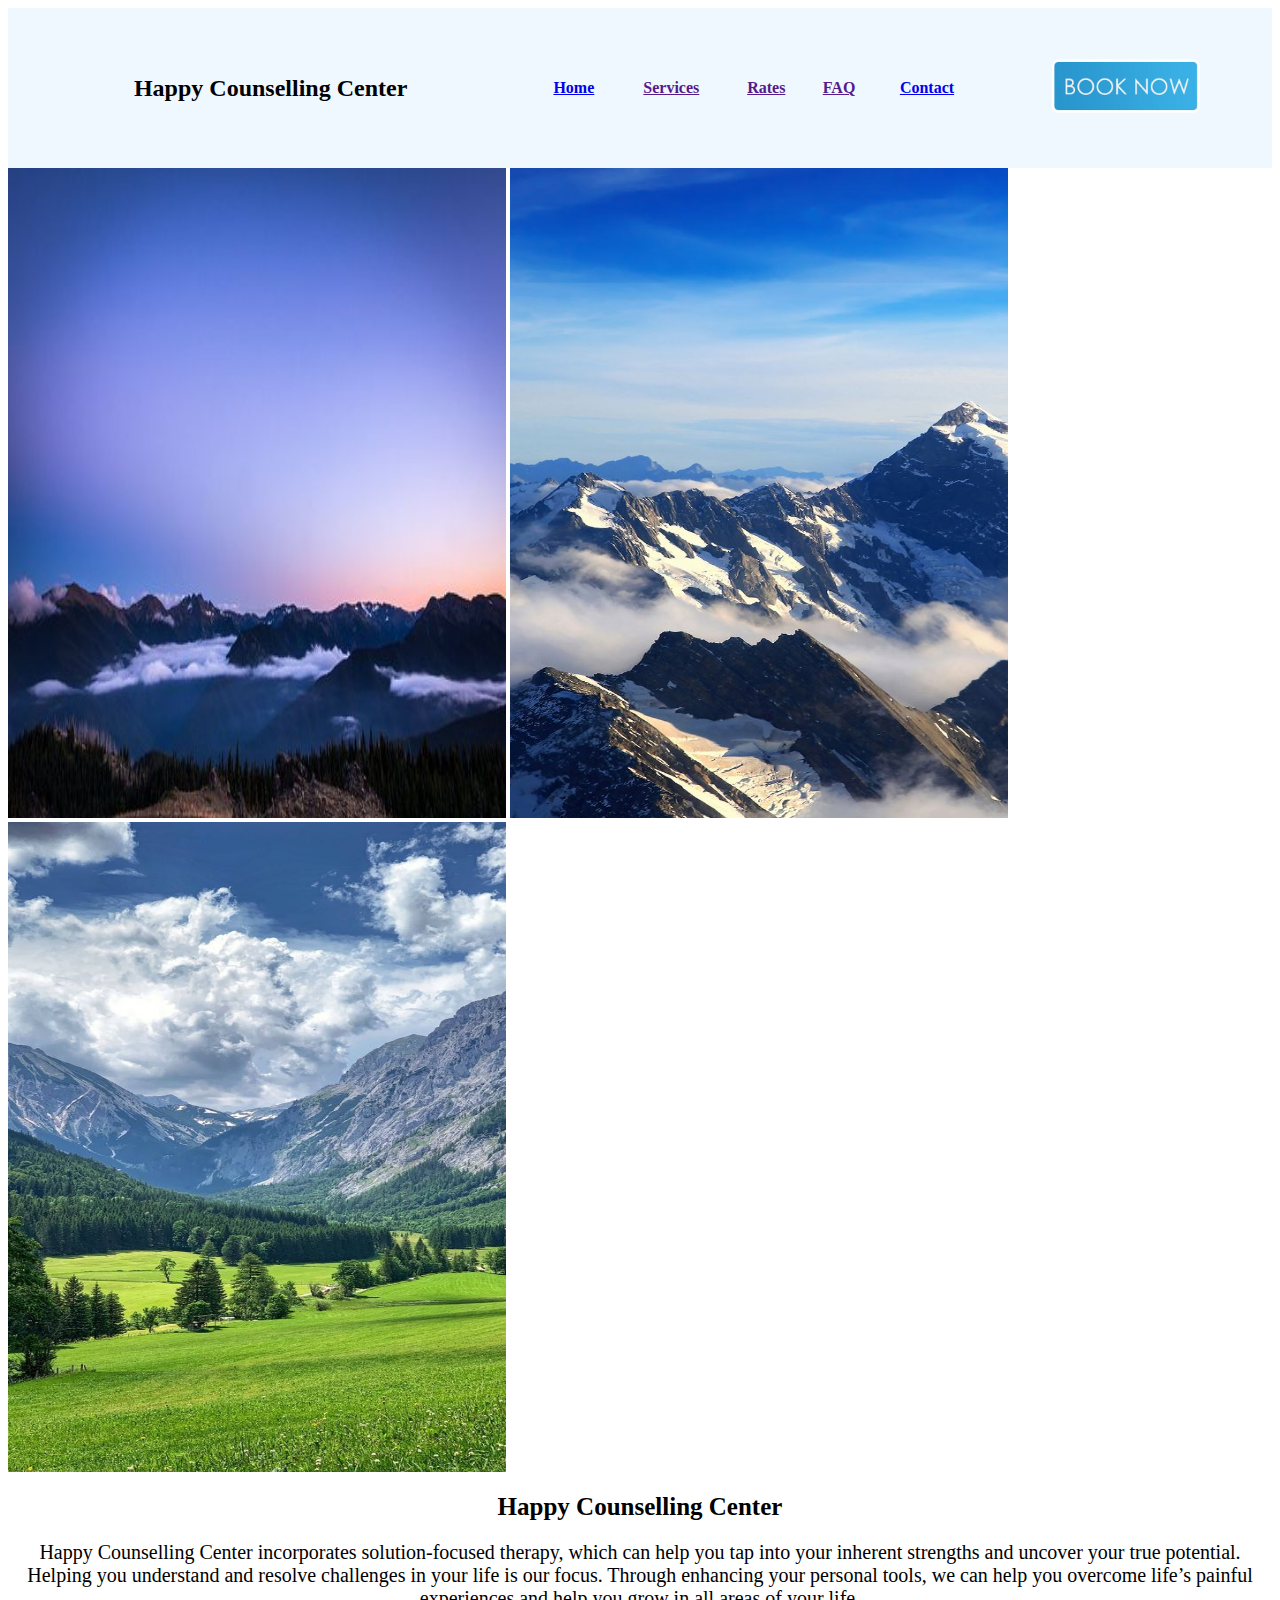
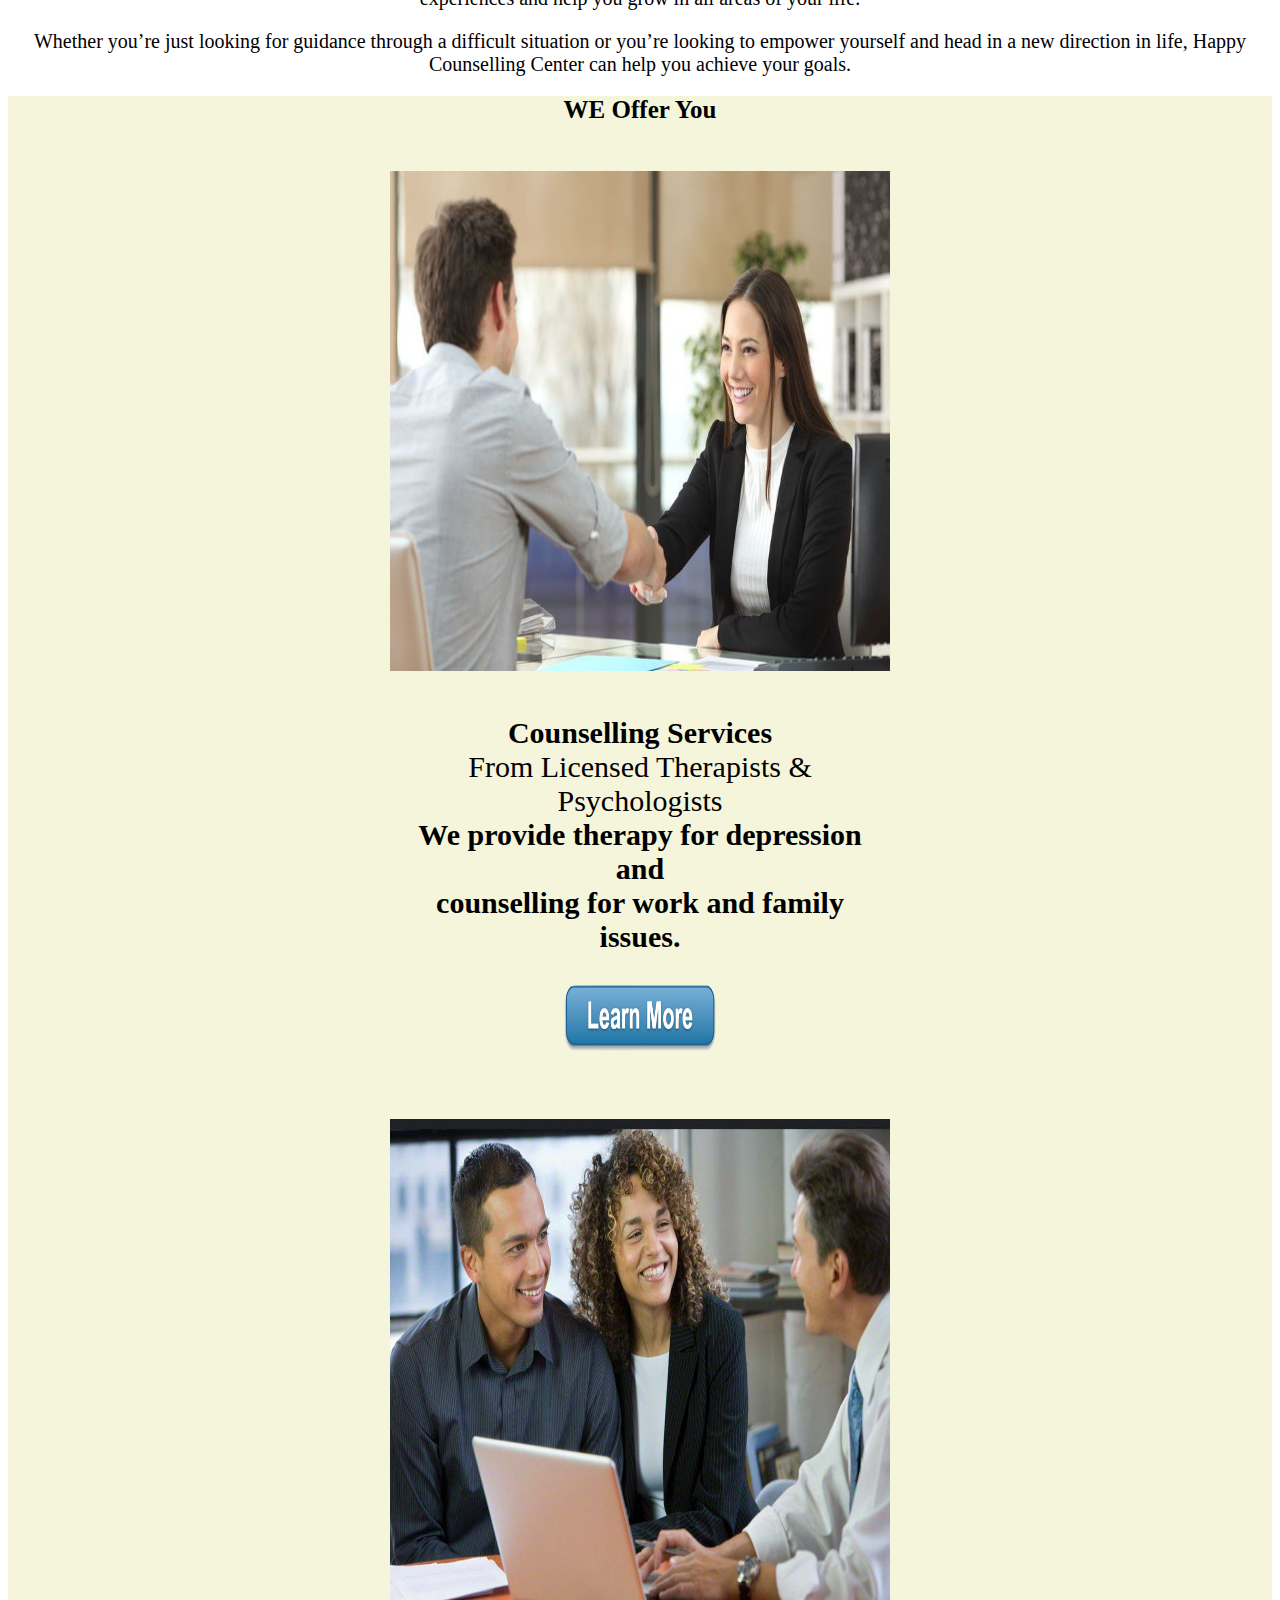
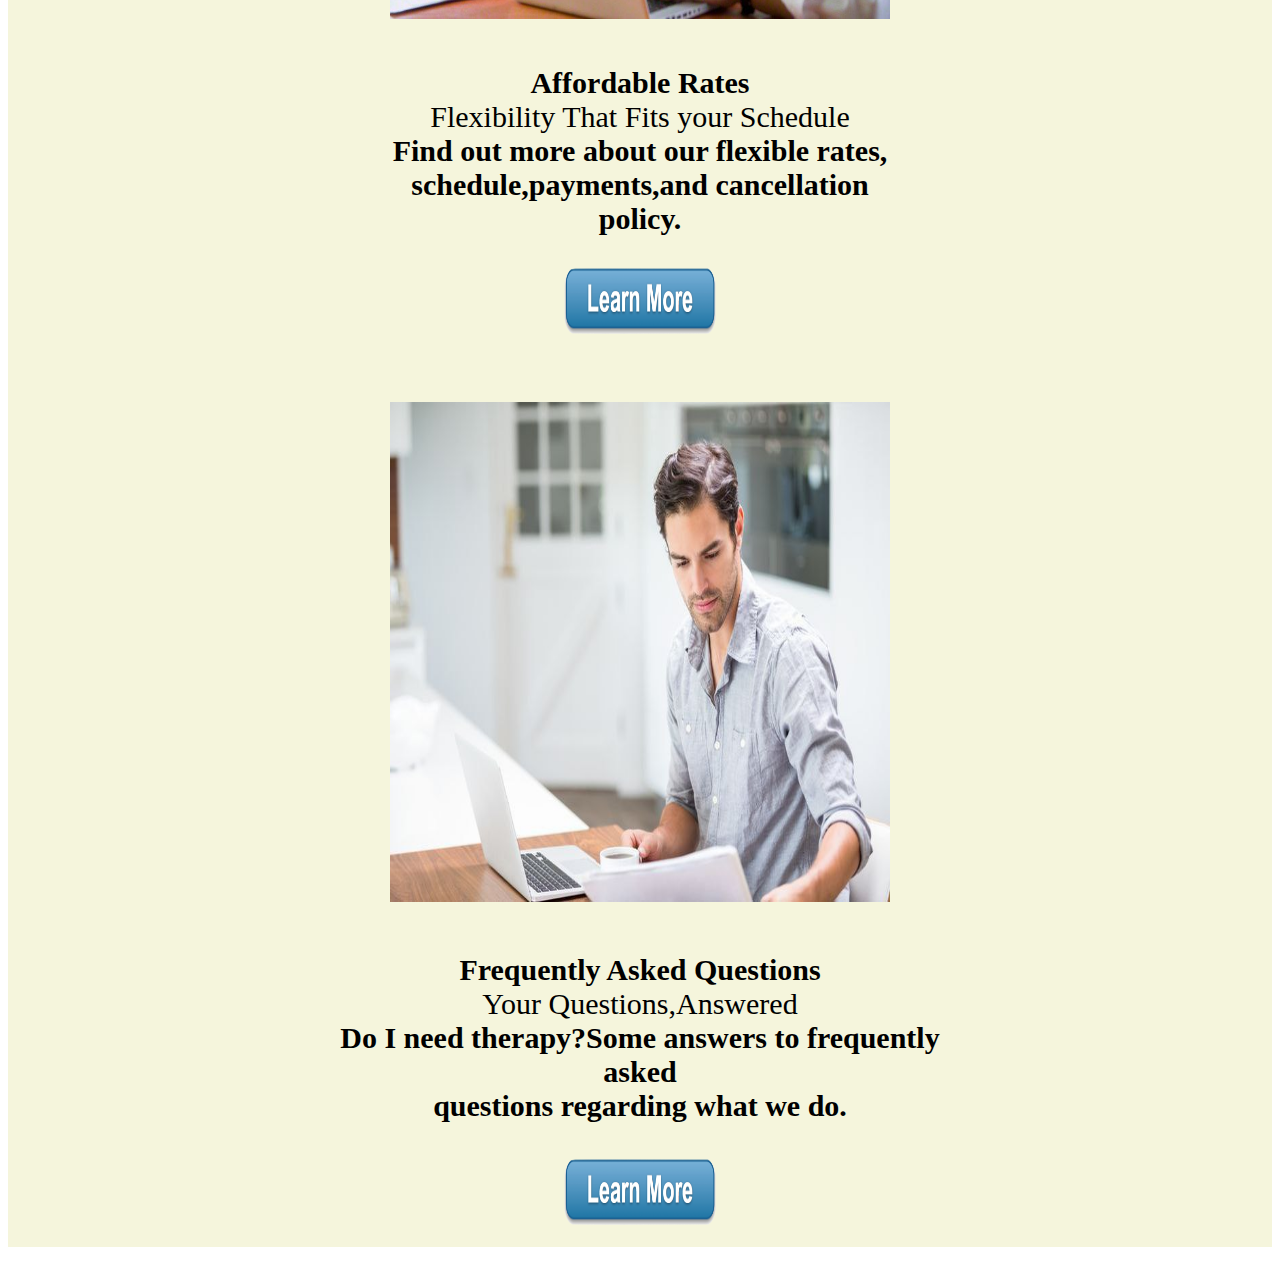
<file: index.html>
<!DOCTYPE html>
<html>
    <head>
        <title>Happy Counselling Center</title>
        <link rel="stylesheet" href="style.css">
    </head>
    <body>
        <header>
            <nav>
                <table style ="width:100%">
                    <tr>
                        <th><h2>Happy Counselling Center</h2></th>
                        <th><a href="index.html">Home</a></th>
                        <th ><a href="">Services</a></th>
                        <th ><a href="">Rates</a></th>
                        <th ><a href="">FAQ</a></th>
                        <th ><a href="contact.html">Contact</a></th>
                            <th><a href="contact.html"><input type="image"
                                src="50.png"
                                width="150" height="150" /></a></th>
                    </tr>
                </table>
                
            </nav>
        </header>
        <article>
        <img src="6.jpg">
        <img src="9.jpg">
        <img src="13.jpg">
        <h1 >Happy Counselling Center</h1>
        <p>Happy Counselling Center incorporates solution-focused therapy, which can help you tap into your inherent strengths and uncover your true potential. Helping you understand and resolve challenges in your life is our focus. Through enhancing your personal tools, we can help you overcome life’s painful experiences and help you grow in all areas of your life.</p>
        <p>Whether you’re just looking for guidance through a difficult situation or you’re looking to empower yourself and head in a new direction in life, Happy Counselling Center can help you achieve your goals.</p>
        </article>
        <div>
            <article>
            <h1>WE Offer You</h1>
            <figure><img src="p6.jpg" id="ph"/>
                <figcaption><p id="ph1"><b>Counselling Services</b><br>From Licensed Therapists & Psychologists<br>
                    <b>We provide therapy for depression and <br>counselling for work and family issues.</b></p></figcaption>
                    <a href=""><input type="image"src="60.png" width="170" height="100"/></a>
            </figure>
            <figure><img src="p5.jpg"id="ph"/>
                <figcaption><p id="ph1"><b>Affordable Rates</b><br>Flexibility That Fits your Schedule<br>
                    <b>Find out more about our flexible rates, <br>schedule,payments,and cancellation policy.</b></p></figcaption>
                    <a href=""><input type="image"src="60.png" width="170" height="100"/></a>
            </figure>
            <figure><img src="p7.jpg" id="ph"/>
                <figcaption><p id="ph1"><b>Frequently Asked Questions</b><br>Your Questions,Answered<br>
                    <b>Do I need therapy?Some answers to frequently asked<br>questions regarding what we do.</b></p></figcaption>
                    <a href=""><input type="image"src="60.png" width="170" height="100"/></a>
            </figure>
            
        
            
            </article>
        </div>
    </body>




</html>
</file>
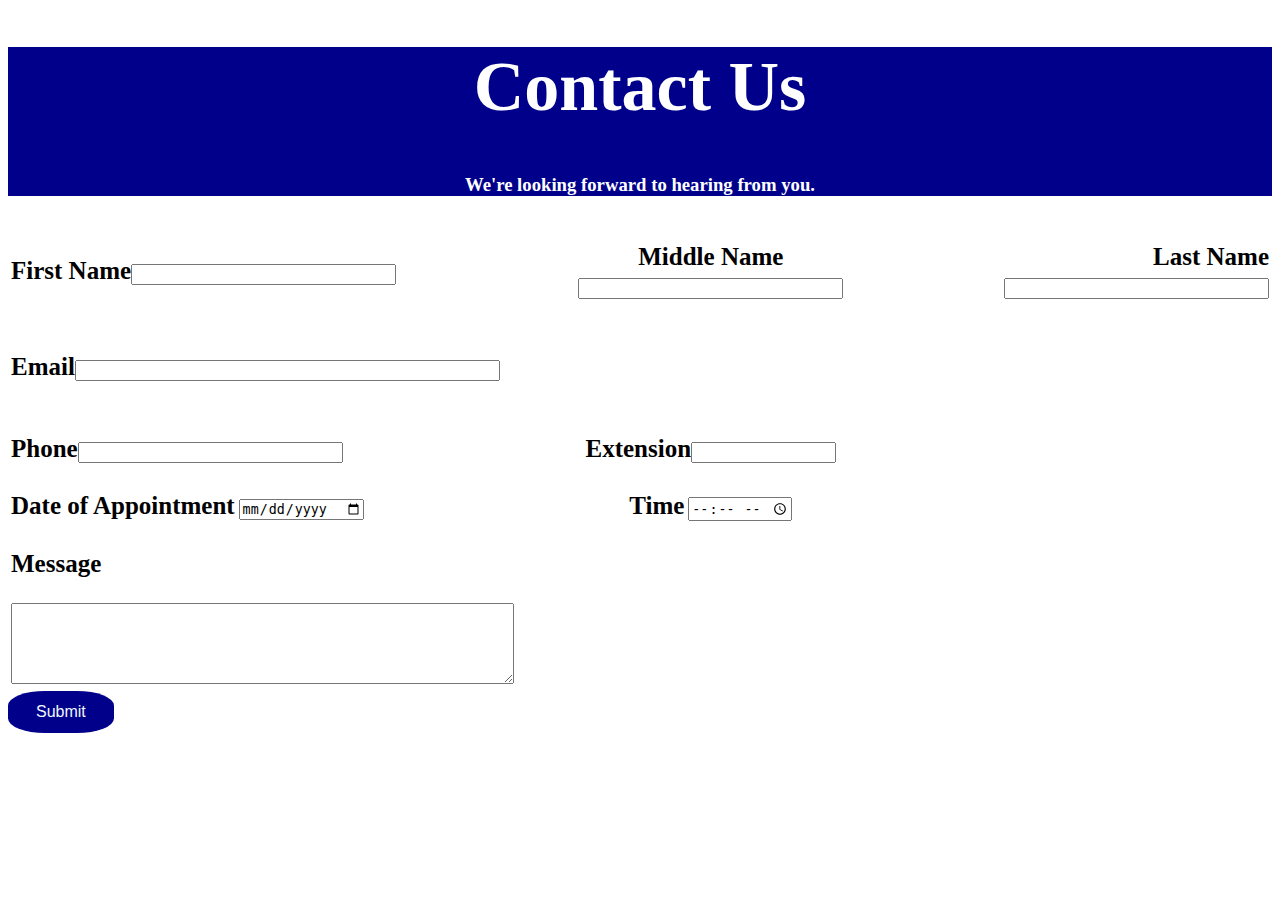
<file: contact.html>
<!DOCTYPE html>
<html>
    <head>
        <title>Contact Us</title>
        <link rel="stylesheet" href="StyleContact.css">
    </head>
    <body>
        <div>
            <h1>Contact Us</h1>
            <h3>We're looking forward to hearing from you.</h3>
        </div>
        <form>
            <table style="width:100%">
                <tr>
            <th><p style="font-size: 25px;text-align: left;" >First Name<input type="text" name="First Name" size="30" maxlength="30" required="required"/></p></th>
            <th><p style="font-size: 25px;text-align: center;">Middle Name<input type="text" name="Middle Name" size="30" maxlength="30"/></p></th>
            <th><p style="font-size: 25px;text-align: right;">Last Name<input type="text" name="Last Name" size="30" maxlength="30"required="required"/></p></th>
                </tr>
                <tr>
                    <th><p style="font-size: 25px;text-align: left;">Email<input type="text" name="Email" size="50" maxlength="100"required="required"/></p></th>
                </tr>
                <tr>
                    <th><p style="font-size: 25px;text-align: left;">Phone<input type="text" name="Phone" size="30" maxlength="12"required="required"/></p></th>
                    <th><p style="font-size: 25px;text-align: center;">Extension<input type="text" name="Extension" size="15" maxlength="30"/></p></th>
                </tr>
                <tr>
                <th style="text-align: start;"><label for="date" style="font-size: 25px;">Date of Appointment</label>
                <input type="date" name="depart" id="date" required="required"/></th>
                <th>  <label for="appt"style="font-size: 25px;">Time</label>
                    <input type="time" id="appt" name="appt"required="required"/></th>
                </tr>
                <tr>
                    <th><h3 style="font-size: 25px;text-align: start;">Message</h3>
                        <textarea name="comments"
                        cols="60" rows="5"required="required">
                        </textarea>
                    </th>
                </tr>
            </table>
            <button id="js">Submit</button>
        </form>
        <script>
            document.getElementById("js").addEventListener("click",function(){
                alert("Your Appointment Confirmed");});
            
        </script>
    </body>
</html>
</file>
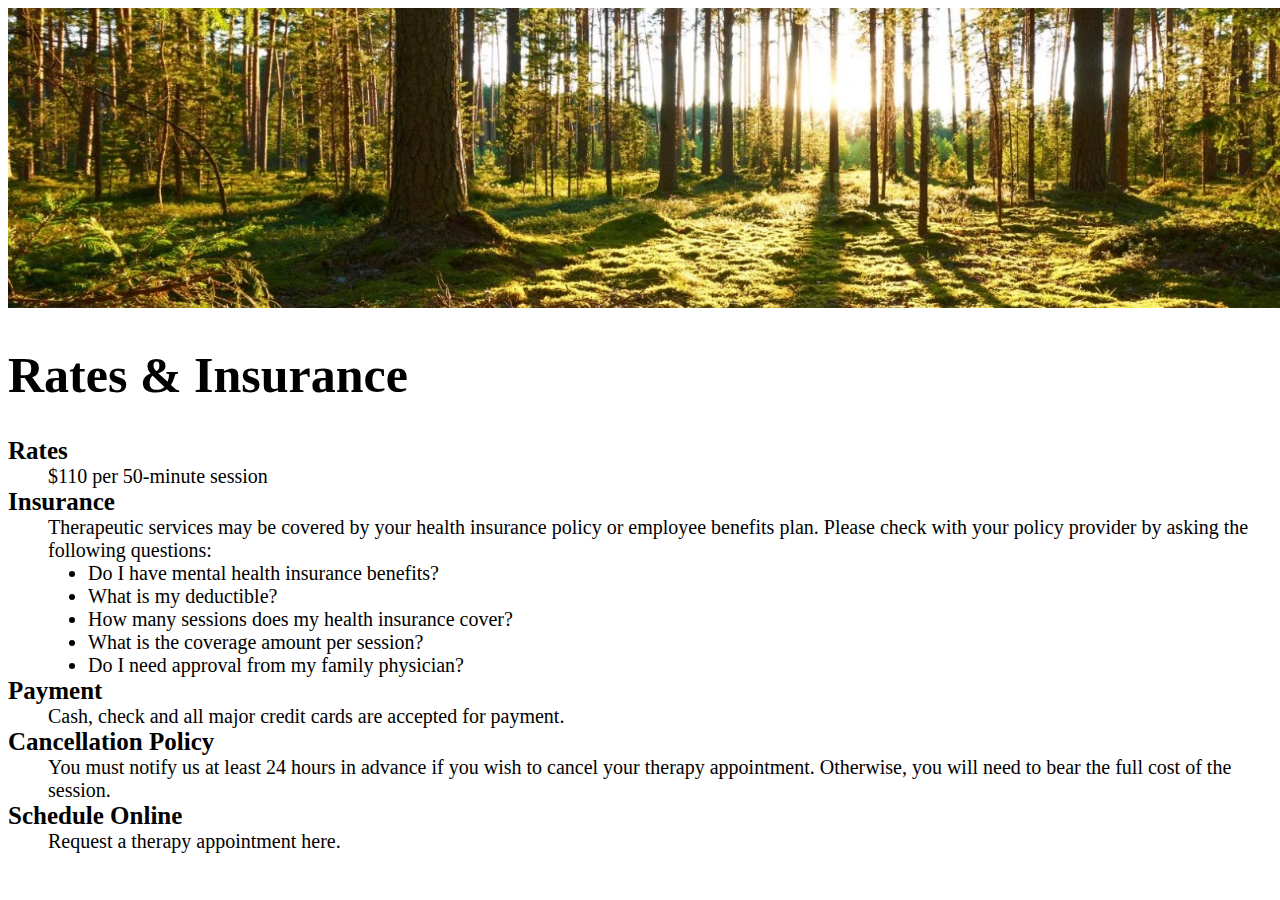
<file: Rates.html>
<!DOCTYPE html>
<html>
    <head>
        <title>Rates</title>
        <link rel="stylesheet" href="StyleRates.css">
    </head>
    <body>
        <article>
            <img src="Rates.jpg">
            <h1>Rates & Insurance</h1>
            <dl>
                <dt><b>Rates</b></dt>
                <dd>$110 per 50-minute session</dd>
                <dt><b>Insurance</b></dt>
                <dd>Therapeutic services may be covered by your health insurance policy or employee benefits plan. Please check with your policy provider by asking the following questions:
                    <ul>
                        <li>Do I have mental health insurance benefits?</li>
                        <li>What is my deductible?</li>
                        <li>How many sessions does my health insurance cover?</li>
                        <li>What is the coverage amount per session?</li>
                        <li>Do I need approval from my family physician? </li>
                    </ul>
                </dd>
                <dt><b>Payment</b></dt>
                <dd>Cash, check and all major credit cards are accepted for payment.</dd>
                <dt><b>Cancellation Policy</b></dt>
                <dd>You must notify us at least 24 hours in advance if you wish to cancel your therapy appointment. Otherwise, you will need to bear the full cost of the session.</dd>
                <dt><b>Schedule Online</b></dt>
                <dd>Request a therapy appointment here.</dd>
            </dl>
        </article>
    </body>
</html>
</file>
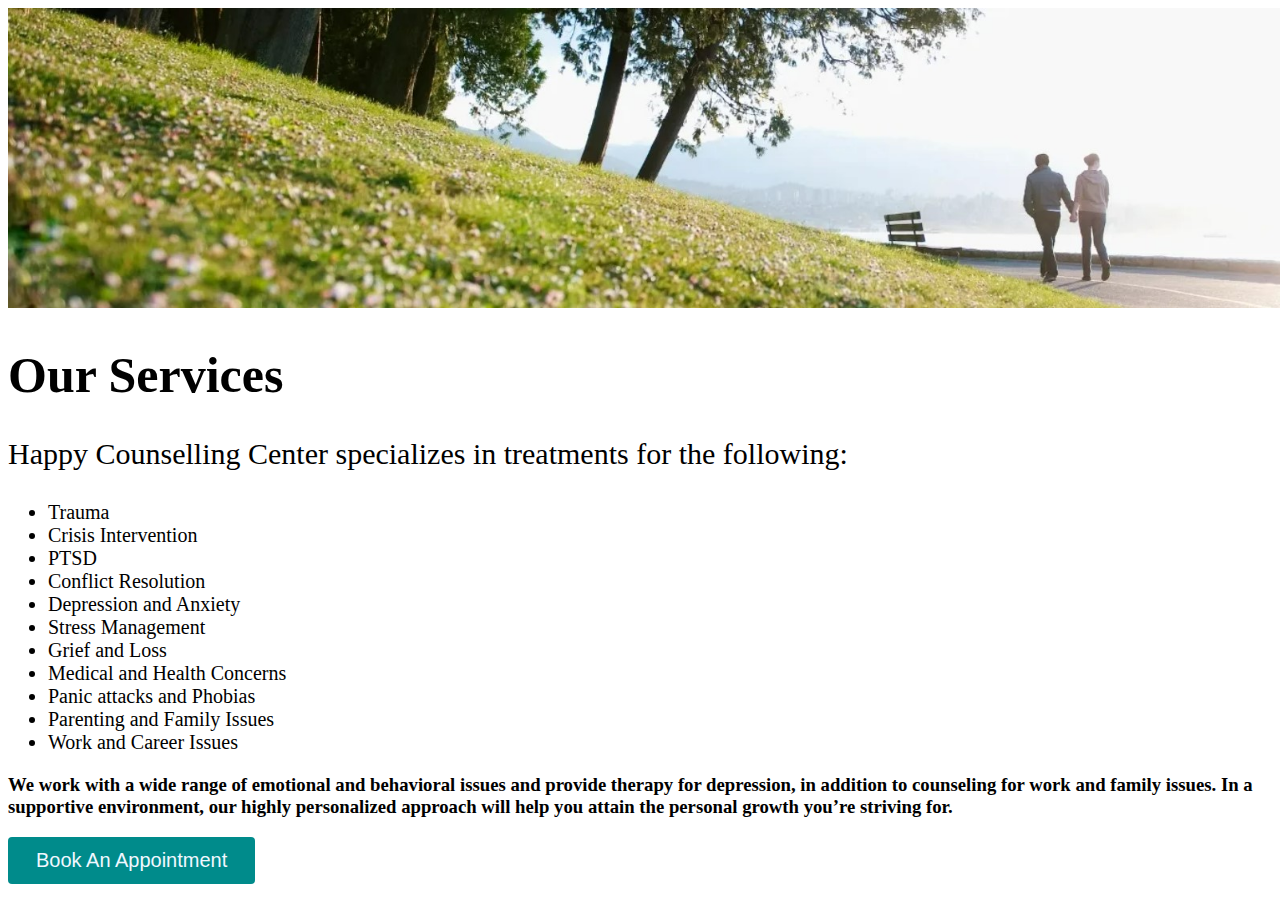
<file: services.html>
<!DOCTYPE html>
<html>
    <head>
        <title>Services</title>
        <link rel="stylesheet" href="StyleServices.css">
    </head>
    <body>
        <article>
            <img src="services.jpg">
            <h1>Our Services</h1>
            <p>Happy Counselling Center specializes in treatments for the following:</P>
                <ul>
                    <li>Trauma</li>
                    <li>Crisis Intervention</li>
                    <li>PTSD</li>
                    <li>Conflict Resolution</li>
                    <li>Depression and Anxiety</li>
                    <li>Stress Management</li>
                    <li>Grief and Loss</li>
                    <li>Medical and Health Concerns</li>
                    <li>Panic attacks and Phobias</li>
                    <li>Parenting and Family Issues</li>
                    <li>Work and Career Issues</li>
                </ul>
                <h3>We work with a wide range of emotional and behavioral issues and provide therapy for depression, in addition to counseling for work and family issues. In a supportive environment, our highly personalized approach will help you attain the personal growth you’re striving for.</h3>
                <a href="contact.html"><button class="button">Book An Appointment</button></a>
        </article>
    </body>
</html>
</file>
<file: style.css>
img{
    width:498px; 
    height: 650px;;
}
    table, tr, th {
        background-color:aliceblue;
        
    }
h1{
    color: black;
    text-align:center;
    font-size: 25px;
}
p{
    color: black;
    text-align:center;
    font-size: 20px;
}
div{
    background-color:beige;
}
#ph{
    
    width: 500px;
    height: 500px;
    padding: 30px;
    border-radius: 15px
}
#ph1{
    font-size:  30px;;
    text-align:center;
    margin: 3%;
}
figure{
    display: flex;
    flex-direction: column;
    align-items: center;
    text-align: center;
}
</file>
<file: StyleContact.css>
div{
    background-color:darkblue;
    text-align:center ;
    color: white;
}
h1{
    font-size: 70px;
}
button{
    background-color: darkblue;
    color: aliceblue;
    text-align:center;
    border: none;
    font-size: 16px;
    padding: 12px 28px;
    border-radius: 35%;
    cursor: pointer;
}
</file>
<file: StyleRates.css>
img{
    width: 1511px;
}
h1{
    font-size: 50PX;
}
dt{
    font-size: 25px;
}
dd{
    font-size: 20px;
}
</file>
<file: StyleServices.css>
h1{
    font-size: 50PX;
}
P{
    font-size:30px ;
}
ul{
    font-size: 20px;
}
img{
    width: 1510px;
}
button{
    background-color: darkcyan;
    color: aliceblue;
    border: none;
    font-size: 20px;
    padding: 12px 28px;
    border-radius: 4px;
    cursor: pointer;
}
</file>
